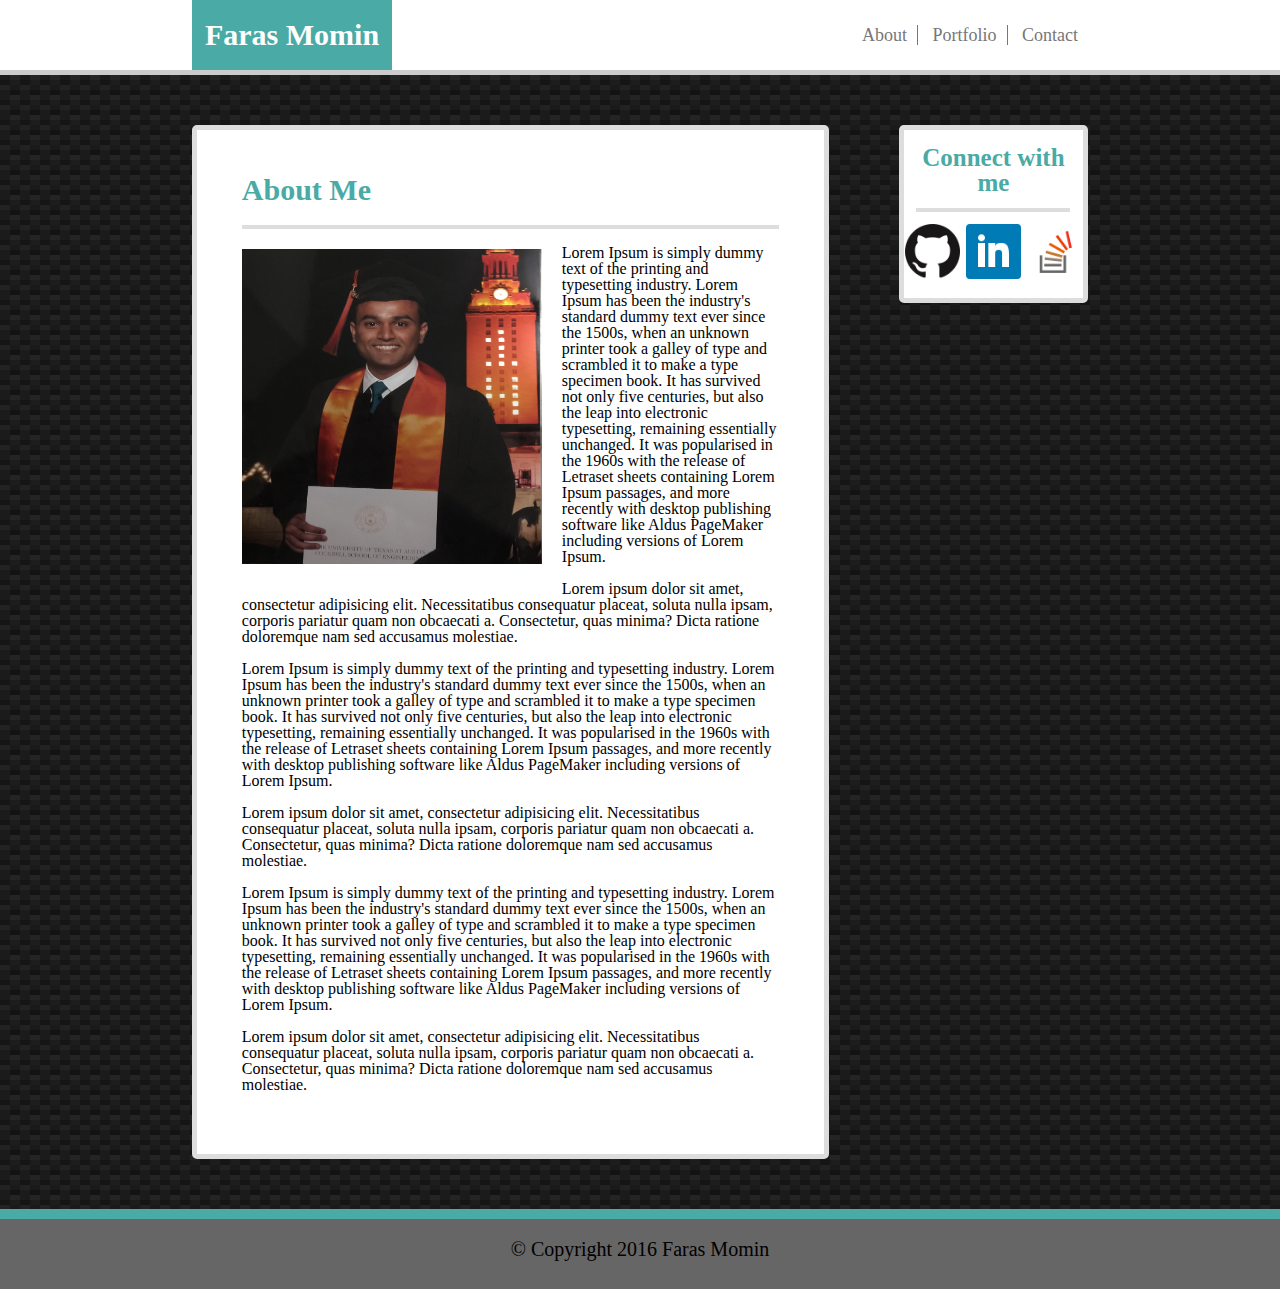
<file: index.html>
<!DOCTYPE html>
<html>

<head>
	<title>About Me</title>
	<link rel="stylesheet" type="text/css" href="Assets/css/reset.css">
	<link rel="stylesheet" type="text/css" href="Assets/css/style.css">
</head>

<body>
	<!--Name and Navigation options-->	
	<header>
		<div> <h2>Faras Momin</h2> </div>
		
		<nav>
			<a class="sideSeparator width33p" href="index.html">About</a>  
			<a class="sideSeparator width33p" href="portfolio.html">Portfolio</a> 
			<a class="width33p" href="contact.html">Contact</a>
		</nav>
			
		</header>

	<div class="wrapper">	
		<!-- Main Content Box -->
		<section>
			<div>
				<h2 id="sectionDivH2">About Me</h2>
			</div>

			<!-- to create the underline/separation line -->
			<div class="line-separator1"></div>

			<content>
				<div id="myProfilePicDiv">
					<img id="imgProfilePic" src="Assets/images/Faras.jpg"/>
				</div>
				<br>
				<p>Lorem Ipsum is simply dummy text of the printing and typesetting industry. Lorem Ipsum has been the industry's standard dummy text ever since the 1500s, when an unknown printer took a galley of type and scrambled it to make a type specimen book. It has survived not only five centuries, but also the leap into electronic typesetting, remaining essentially unchanged. It was popularised in the 1960s with the release of Letraset sheets containing Lorem Ipsum passages, and more recently with desktop publishing software like Aldus PageMaker including versions of Lorem Ipsum.</p> <br>

				<p>Lorem ipsum dolor sit amet, consectetur adipisicing elit. Necessitatibus consequatur placeat, soluta nulla ipsam, corporis pariatur quam non obcaecati a. Consectetur, quas minima? Dicta ratione doloremque nam sed accusamus molestiae.</p> <br>
				
				<p>Lorem Ipsum is simply dummy text of the printing and typesetting industry. Lorem Ipsum has been the industry's standard dummy text ever since the 1500s, when an unknown printer took a galley of type and scrambled it to make a type specimen book. It has survived not only five centuries, but also the leap into electronic typesetting, remaining essentially unchanged. It was popularised in the 1960s with the release of Letraset sheets containing Lorem Ipsum passages, and more recently with desktop publishing software like Aldus PageMaker including versions of Lorem Ipsum.</p> <br>

				<p>Lorem ipsum dolor sit amet, consectetur adipisicing elit. Necessitatibus consequatur placeat, soluta nulla ipsam, corporis pariatur quam non obcaecati a. Consectetur, quas minima? Dicta ratione doloremque nam sed accusamus molestiae.</p> <br>

				<p>Lorem Ipsum is simply dummy text of the printing and typesetting industry. Lorem Ipsum has been the industry's standard dummy text ever since the 1500s, when an unknown printer took a galley of type and scrambled it to make a type specimen book. It has survived not only five centuries, but also the leap into electronic typesetting, remaining essentially unchanged. It was popularised in the 1960s with the release of Letraset sheets containing Lorem Ipsum passages, and more recently with desktop publishing software like Aldus PageMaker including versions of Lorem Ipsum.</p> <br>

				<p>Lorem ipsum dolor sit amet, consectetur adipisicing elit. Necessitatibus consequatur placeat, soluta nulla ipsam, corporis pariatur quam non obcaecati a. Consectetur, quas minima? Dicta ratione doloremque nam sed accusamus molestiae.</p> <br>
				
			</content>	
			
		</section>

		<!--weblinks to connect with me -->	
		<aside>
			<div>
				<h3> Connect with me </h3>
			</div>
			
			<!-- to create the underline/separation line -->
			<div class="line-separator2"></div>

			<div>
				<a href="https://github.com/famomin" target="_blank"> <img class="imageclass" src="Assets/images/github.png" /></a>
				<a href="https://www.linkedin.com/in/farasmomin" target="_blank"> <img class="imageclass"  src="Assets/images/LinkedIn.png" /></a>
				<a href="http://stackoverflow.com/users/7024970/famomin" target="_blank"><img class="imageclass" src="Assets/images/StackOverFlow.png" /></a>
			</div>
		</aside>
		
		<div id="push"></div>
	</div>
		
	<footer>
		<h4> &#169; Copyright 2016 Faras Momin</h4>		
	</footer>
	

</body>
</html>
</file>
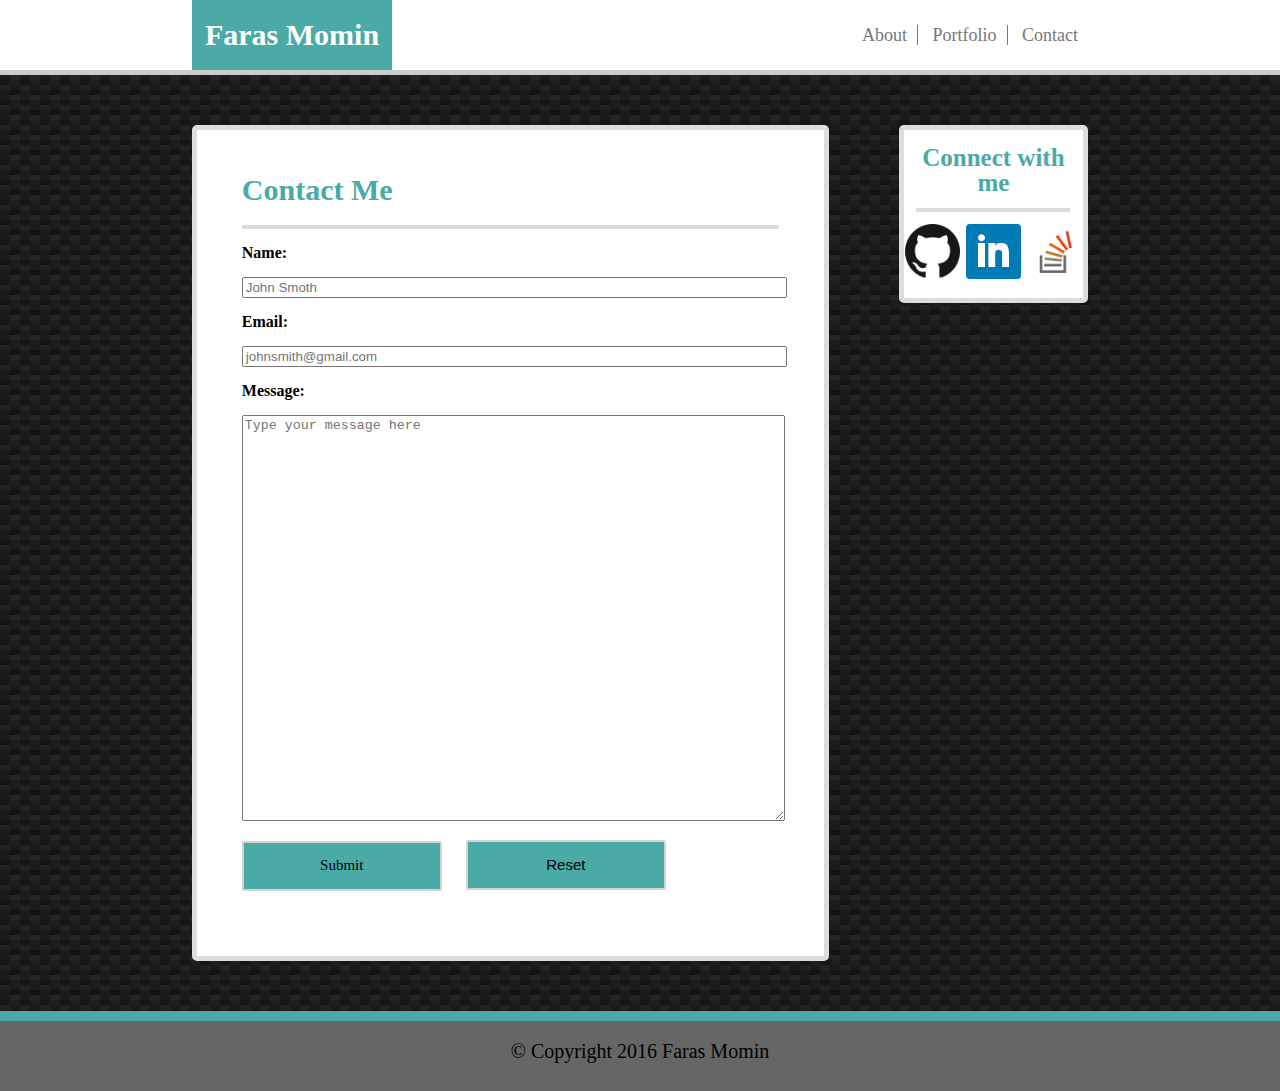
<file: contact.html>
<!DOCTYPE html>
<html>

<head>
	<title>About Me</title>
	<link rel="stylesheet" type="text/css" href="Assets/css/reset.css">
	<link rel="stylesheet" type="text/css" href="Assets/css/style.css">
</head>

<body>
	<!--Name and Navigation options-->	
	<header>
		<div> <h2>Faras Momin</h2> </div>
		
		<nav>
			<a class="sideSeparator" href="index.html">About</a>  
			<a class="sideSeparator" href="portfolio.html">Portfolio</a> 
			<a href="contact.html">Contact</a>
		</nav>
			
		</header>

	<div class="wrapper">	

		<!-- Main Content Box -->
		<section>
			<form action="#" method="get" enctype="multipart/form-data">
				<div>
					<h2 id="sectionDivH2">Contact Me</h2>
				</div>

				<!-- to create the underline/separation line -->
				<div class="line-separator1"></div>
				<br>

				<div class="boldClass">Name:</div><br>
	  			<input class="singleLineInput" type="text" placeholder="John Smoth"><br><br>
	  			
	  			<div class="boldClass">Email:</div><br>
	  			<input class="singleLineInput" type="text" placeholder="johnsmith@gmail.com"><br><br>
	  			
	  			<div class="boldClass">Message:</div><br>
	  			<textarea class="multipleLineInput" type="text" placeholder="Type your message here"></textarea><br><br>

	  			<input class="buttonsSubmitReset" id="submitButton" type="submit" value="Submit" />

	  			<input class="buttonsSubmitReset" type="reset" value="Reset" />
		
			</form>	
		</section>

		<!--weblinks to connect with me -->	
		<aside>
			<div>
				<h3> Connect with me </h3>
			</div>
			
			<!-- to create the underline/separation line -->
			<div class="line-separator2"></div>

			<div>
				<a href="https://github.com/famomin" target="_blank"> <img class="imageclass" src="Assets/images/github.png" /></a>
				<a href="https://www.linkedin.com/in/farasmomin" target="_blank"> <img class="imageclass"  src="Assets/images/LinkedIn.png" /></a>
				<a href="http://stackoverflow.com/users/7024970/famomin" target="_blank"><img class="imageclass" src="Assets/images/StackOverFlow.png" /></a>
			</div>
		</aside>
		
		<div id="push"></div>
	</div>
		
	<footer>
		<h4> &#169; Copyright 2016 Faras Momin</h4>		
	</footer>
	
</body>
</html>
</file>
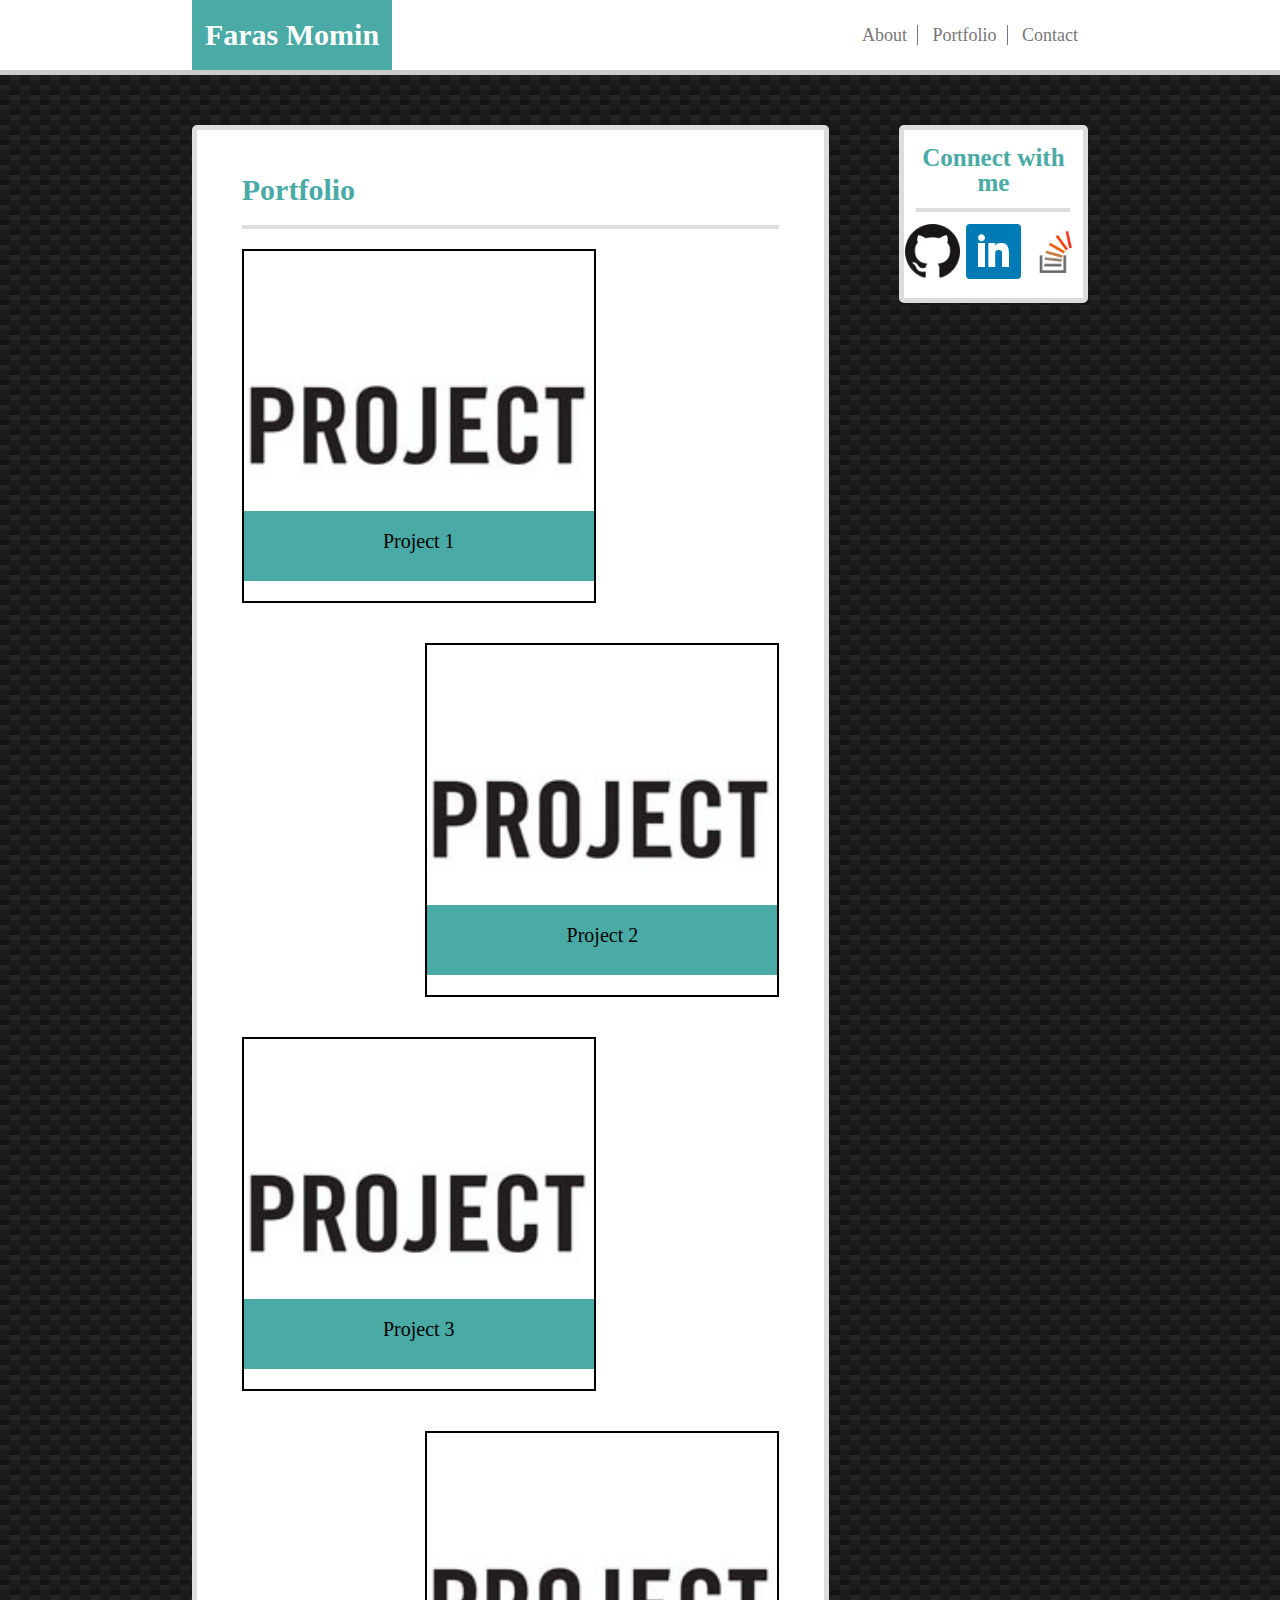
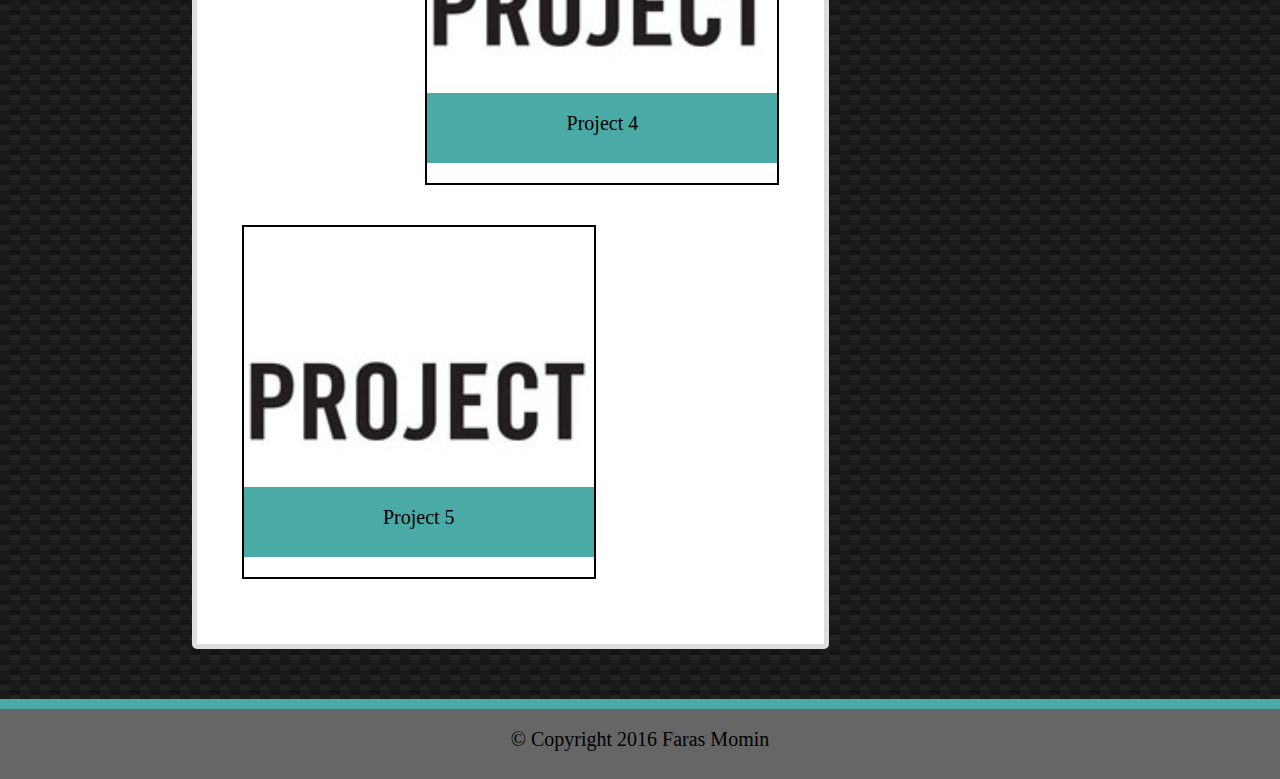
<file: portfolio.html>
<!DOCTYPE html>
<html>

<head>
	<title>Portfolio</title>
	<link rel="stylesheet" type="text/css" href="Assets/css/reset.css">
	<link rel="stylesheet" type="text/css" href="Assets/css/style.css">
</head>

<body>
	<!--Name and Navigation options-->	
	<header>
		<div> <h2>Faras Momin</h2> </div>
		
		<nav>
			<a class="sideSeparator" href="index.html">About</a>  
			<a class="sideSeparator" href="portfolio.html">Portfolio</a> 
			<a href="contact.html">Contact</a>
		</nav>
			
		</header>

	<div class="wrapper">

		<!-- Main Content Box for portfolio projects -->
		<section>
			<div>
				<h2 id="sectionDivH2">Portfolio</h2>
			</div>

			<!-- to create the underline/separation line -->
			<div class="line-separator1"></div>
			
			<!-- project 1 -->
			<div class="sectionDivImg floatLeft">
				<img class="imageSizeProjects" src="Assets/images/Project.jpg"/>
				<div class="classPortfolioName">Project 1</div>
			</div>

			<!-- project 2 -->
			<div class="sectionDivImg floatRight">
				<img class="imageSizeProjects" src="Assets/images/Project.jpg"/>
				<div class="classPortfolioName">Project 2</div>
			</div>
			
			<!-- project 3 -->
			<div class="sectionDivImg floatLeft">
				<img class="imageSizeProjects" src="Assets/images/Project.jpg"/>
				<div class="classPortfolioName">Project 3</div>
			</div>

			<!-- project 4 -->
			<div class="sectionDivImg floatRight">
				<img class="imageSizeProjects" src="Assets/images/Project.jpg"/>
				<div class="classPortfolioName">Project 4</div>
			</div>

			<!-- project 5 -->
			<div class="sectionDivImg floatLeft">
				<img class="imageSizeProjects" src="Assets/images/Project.jpg"/>
				<div class="classPortfolioName">Project 5</div>
			</div>	
			
		</section>

		<!--weblinks to connect with me -->	
		<aside>
			<div>
				<h3> Connect with me </h3>
			</div>
			
			<!-- to create the underline/separation line -->
			<div class="line-separator2"></div>

			<div>
				<a href="https://github.com/famomin" target="_blank"> <img class="imageclass" src="Assets/images/github.png" /></a>

				<a href="https://www.linkedin.com/in/farasmomin" target="_blank"> <img class="imageclass"  src="Assets/images/LinkedIn.png" /></a>
				
				<a href="http://stackoverflow.com/users/7024970/famomin" target="_blank"><img class="imageclass" src="Assets/images/StackOverFlow.png" /></a>
			</div>
		</aside>
		
		<div id="push"></div>
	</div>
		
	<footer>
		<h4> &#169; Copyright 2016 Faras Momin</h4>		
	</footer>

</body>
</html>
</file>
<file: Assets/css/style.css>
/* common elements on all pages including header, footer, contact me page and the content area box. */
/*for whole body */
html {
	height: 100%;
	margin: 0px;
}

body {
	height: 100%;
	margin: 0px;
	
	background:
	linear-gradient(27deg, #151515 5px, transparent 5px) 0 5px,
	linear-gradient(207deg, #151515 5px, transparent 5px) 10px 0px,
	linear-gradient(27deg, #222 5px, transparent 5px) 0px 10px,
	linear-gradient(207deg, #222 5px, transparent 5px) 10px 5px,
	linear-gradient(90deg, #1b1b1b 10px, transparent 10px),
	linear-gradient(#1d1d1d 25%, #1a1a1a 25%, #1a1a1a 50%, transparent 50%, transparent 75%, #242424 75%, #242424);
	background-color: #131313;
	background-size: 20px 20px;
}

.wrapper {
	min-height: 100%;
	margin-left:15%;
	margin-right:15%;
	margin-bottom: auto;
}

/* header section with name and navigations */
header {
	height: 70px;
	width: 100%;
	background-color: #ffffff;
	font-family: "Times New Roman";
	border-bottom: 5px solid #cccccc;
}

/* name header */
header div h2 {
	margin-top:0px;
	margin-left:15%;
	padding-top: 20px;
	float:left;
	font-size: 30px;
	height: 50px;
	width: 200px;
	text-align: center;
	font-weight: bold;
	background-color: #4aaaa5;
	color: white;
}

/* navigation header */
header nav {
	float:right;
	font-size: 18px;
	padding-top: 26px;
	margin-right: 15%;
}

header nav a:link {
	text-decoration: none;
	padding-left: 10px;
	padding-right: 10px;
	color: #777777;
}

header nav a:hover {
	font-weight: bold;
}

header nav a:visited {
	text-decoration: none;
	color: #777777;
}

/*border to add between three navi options */
.sideSeparator {
	border-right: 1px solid #777777;
}

/*Main Content Box */
section {
	float: left;
	margin-top: 50px;
	margin-bottom: 50px;
	padding: 5%;
	background-color: #ffffff;
	border: 5px solid #dddddd;
	border-radius: 5px;
	min-height: 200px;
	width: 60%;
	overflow: auto;
}

#sectionDivH2 {
	font-size: 30px;
	font-weight: bold;
	color: #4aaaa5;
}

.line-separator1{
	padding:10px;
	border-bottom: 4px solid #dddddd;
	clear:both;
}

/* Connect with me box */
aside {
	margin-top: 50px;
	margin-bottom: 50px;
	padding-top: 15px;
	padding-bottom: 15px;
	float: right;
	min-height: 100px;
	overflow: auto;
	width: 20%;
	text-align: center;
	color: #4aaaa5;
	font-size: 25px;
	font-weight: bold;
	background-color: #ffffff;
	border: 5px solid #dddddd;
	border-radius: 5px;
}

.imageclass {
	height: 55px;
	width: 55px;
}

.line-separator2{
	margin:7%;
	border-bottom: 4px solid #dddddd;
}


/* Footer */
footer {
	clear: both;
	font-size: 20px;
	border-top: 10px solid #4aaaa5;
	padding-top: 25px;
	height: 50px;
	width: 100%;
	background-color: #666666;
	padding-top: 20px;
	text-align: center;
}

#push {
	height: 50px;
}


/*- - - - - - - - - - - - - - - - - - - - - - - - - - - - - - - -*/
/* - - - - - - - - - - - - -Page Specific - - - - - - - - - - - -*/
/*- - - - - - - - - - - - - - - - - - - - - - - - - - - - - - - -*/
/* About me Page */
#myProfilePicDiv {
	float: left;
	padding-top: 20px;
	padding-right: 20px;
	padding-bottom: 20px;
}

#imgProfilePic {
	height: 315px;
	width: 300px;
}

/*- - - - - - - - - - - - - - - - - - - - - - - - - - - - - - - -*/
/* Portfolio page */
.sectionDivImg {
	position: relative;
	height: 350px;
	width: 350px;
	border: 2px solid black;
	margin-top: 20px;
	margin-bottom: 20px;
	z-index: 0;
}

.imageSizeProjects {
	height: 350px;
	width: 350px;
}

.floatLeft {
	float: left;
}

.floatRight {
	float: right;
}

.classPortfolioName {
	position: absolute;
	bottom: 20px;
	left: 0px;
	height: 50px;
	width: 350px;
	padding-top:20px;
	font-size: 20px;
	text-align: center;
	background-color: #4aaaa5;
	z-index: 999;
}

/*buttons*/
#submitButton {
	margin-bottom: 20px;
	font-family: "Times New Roman";
}

/*- - - - - - - - - - - - - - - - - - - - - - - - - - - - - - - -*/
/* Contact Me page */
.boldClass {
	font-weight: bold;
}
.singleLineInput {
	width: 100%;
}

.multipleLineInput {
	width: 100%;
	height: 400px;
}

.buttonsSubmitReset {
	height: 50px;
	width: 200px;
	font-size: 15px;
	margin-right: 20px;
	border: 2px solid lightgray;
	border-radius: 2px;
	background-color: #4aaaa5;
}


/*- - - - - - - - - - - - - - - - - - - - - - - - - - - - - - - -*/
/* - - - - - - - - - - - - -980px Screen - - - - - - - - - - - -*/
/*- - - - - - - - - - - - - - - - - - - - - - - - - - - - - - - -*/

@media screen and (max-width: 980px) {

	/*Main Content Box */
	section {
		width: 45%;
		margin-top:30px;
	}

	/*Connect with me box*/
	aside {
		width: 32%;
	}
		
	/*my profile pic*/
	#imgProfilePic {
		height: auto;
		width: 100%;
	}
	
	/*Portfolio Page*/
	.sectionDivImg {
		margin-left:auto;
		margin-right: auto;
		height: auto;
		width: 100%;
	}

	.floatRight {
	float: left;
	}
	
	.imageSizeProjects {
		height: auto;
		width: 100%;
	}

	.classPortfolioName {
		width: 100%;
	}


}


/*- - - - - - - - - - - - - - - - - - - - - - - - - - - - - - - -*/
/* - - - - - - - - - - - - -768px Screen - - - - - - - - - - - -*/
/*- - - - - - - - - - - - - - - - - - - - - - - - - - - - - - - -*/

@media screen and (max-width: 768px) {
	
	/*	main body margins */
	.wrapper {
		margin-left:5%;
		margin-right:5%;
	}

	/* name header */
	header div h2 {
		margin-left:5%;
	}

	/* navigation header */
	header nav {
		margin-right: 5%;
	}

	/*Main Content Box */
	section {
		margin-top: 50px;
		padding: 5%;
		width: 85%;
	}

	/* Connect with me box */
	aside {
		text-align: left;
		padding-bottom: 0;
		padding-left:5%;
		float: left;
		min-height: 150px;
		width: 90%;	
	}

	.imageclass {
	height: 50px;
	width: 50px;
	}

	.line-separator2{
		margin:3% 5% 5% 0;
		margin-bottom:25px;
		border-bottom: 4px solid #dddddd;
	}

	/*Portfolio page*/
	.floatRight {
	float: right;
	}

	.sectionDivImg {
		height: 275px;
		width: 275px;
	}

	.imageSizeProjects {
		height: 275px;
		width: 275px;
	}

	.classPortfolioName {
		width: 275px;
	}

}

/*- - - - - - - - - - - - - - - - - - - - - - - - - - - - - - - -*/
/* - - - - - - - - - - - - -640px Screen - - - - - - - - - - - -*/
/*- - - - - - - - - - - - - - - - - - - - - - - - - - - - - - - -*/

@media screen and (max-width: 640px) {
	/* name header */

	header {
	height: 140px;
	width: 100%;
}

	header div h2 {
		margin-top:0px;
		margin-left:0;
		width: 100%;
	}

	/* navigation header */
	header nav {
		text-align: center;
		margin-left: auto;
		margin-right:auto;
		width: 100%

	}

/*	Portfolio page */
	.sectionDivImg {
		height: auto;
		width: 100%;
	}

	.floatRight {
	float: left;
	}

	.imageSizeProjects {
		height: auto;
		width: 100%;
	}

	.classPortfolioName {
		width: 100%;
	}

}
</file>
